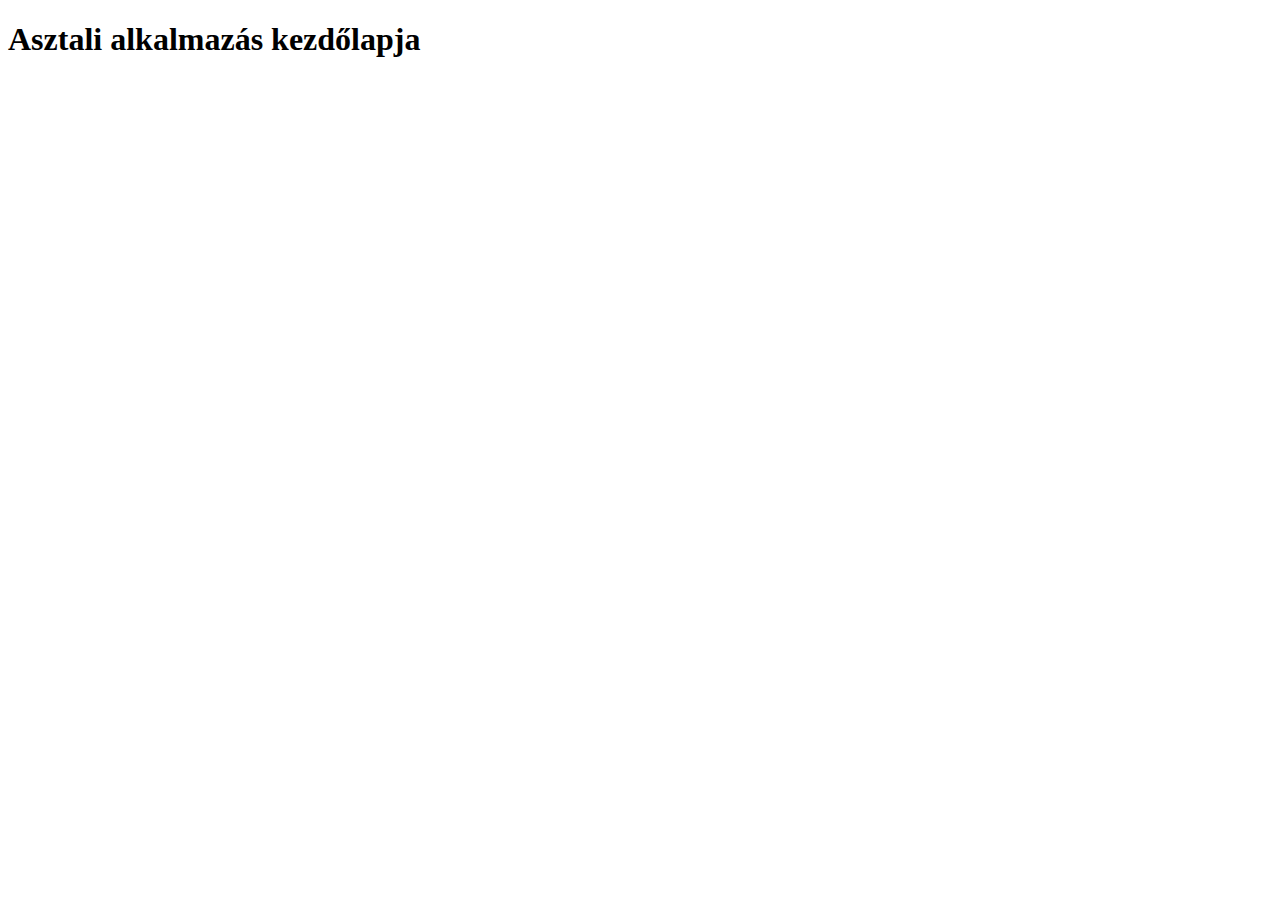
<file: desktop/index.html>
<!DOCTYPE html>
<!--
To change this license header, choose License Headers in Project Properties.
To change this template file, choose Tools | Templates
and open the template in the editor.
-->
<html lang="hu">
    <head>
        <title>Asztali alkalmazás kezdőlapja</title>
        <meta charset="UTF-8">
        <meta name="viewport" content="width=device-width, initial-scale=1.0">
    </head>
    <body>
        <div>
            <h1>Asztali alkalmazás kezdőlapja</h1>
        </div>
    </body>
</html>
</file>
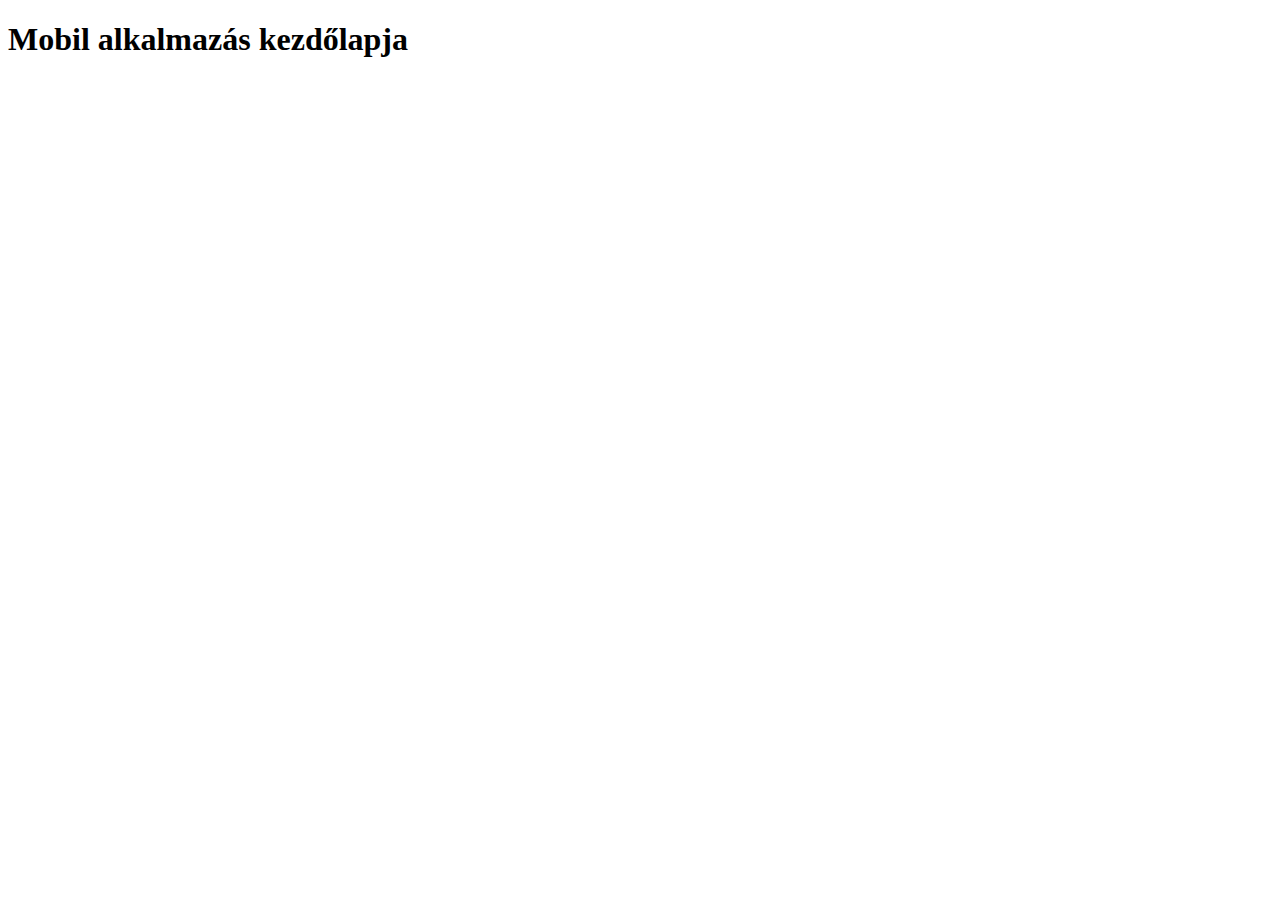
<file: mobil/index.html>
<!DOCTYPE html>
<!--
To change this license header, choose License Headers in Project Properties.
To change this template file, choose Tools | Templates
and open the template in the editor.
-->
<html lang="hu">
    <head>
        <title>Mobil alkalmazás kezdőlapja</title>
        <meta charset="UTF-8">
        <meta name="viewport" content="width=device-width, initial-scale=1.0">
    </head>
    <body>
        <div>
            <h1>Mobil alkalmazás kezdőlapja</h1>
        </div>
    </body>
</html>
</file>
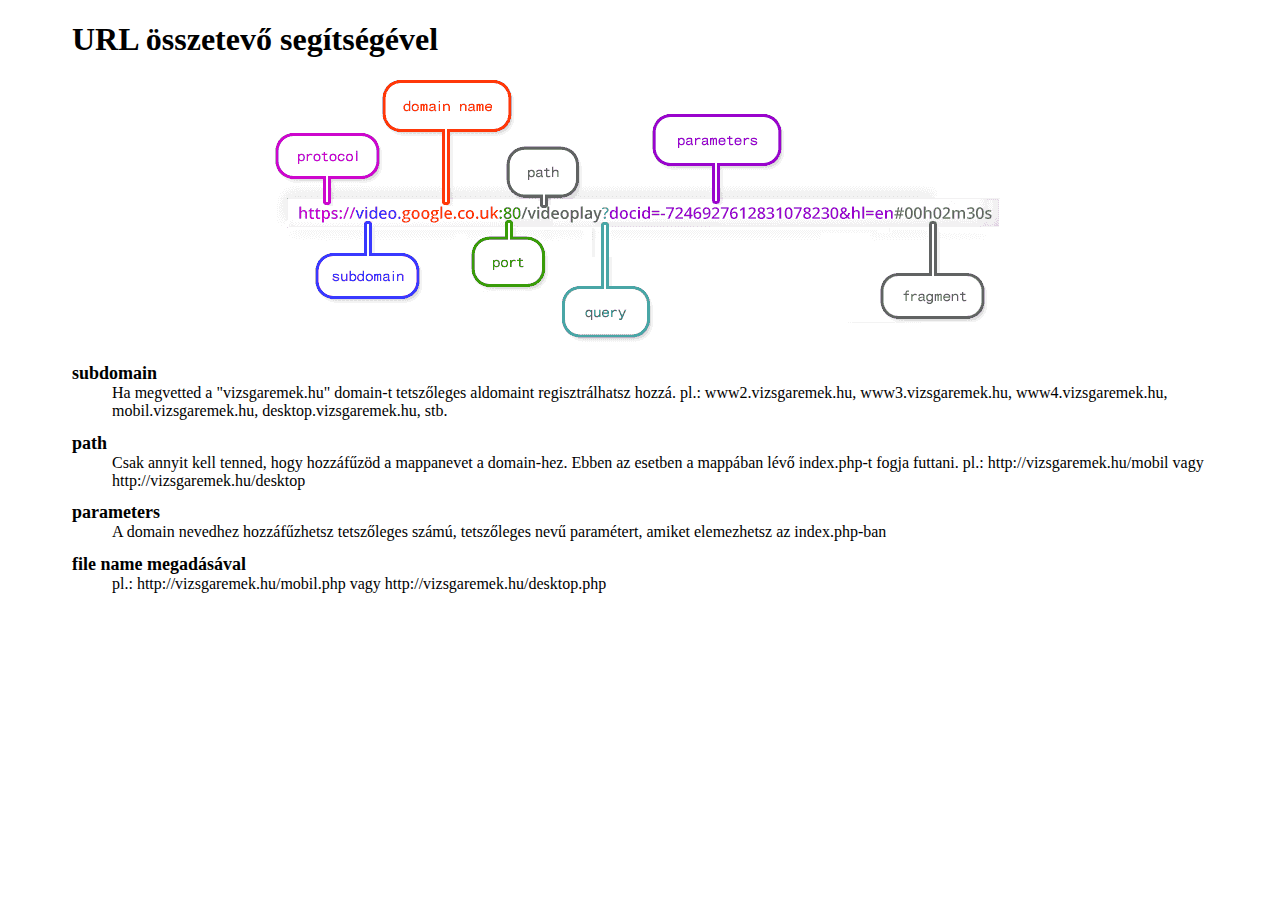
<file: subdomain.html>
<!DOCTYPE html>
<!--
To change this license header, choose License Headers in Project Properties.
To change this template file, choose Tools | Templates
and open the template in the editor.
-->
<html lang="hu">
    <head>
        <title>URL összetevő segítségével</title>
        <meta charset="UTF-8">
        <meta name="viewport" content="width=device-width, initial-scale=1.0">
        <style>
            #sheet {
                margin: 1vw 5vw;
            }
            dt {
                margin-top: 1vw;
                font-weight: bold;
                font-size: large;
            }
        </style>
    </head>
    <body>
        <div id="sheet">
            <h1>URL összetevő segítségével</h1>
            <div style="text-align: center;">
                <img src="images/complex_url.svg" title="complex url" alt="complex url" />

            </div>
            <dl>
                <dt>subdomain</dt>
                <dd>Ha megvetted a "vizsgaremek.hu" domain-t tetszőleges aldomaint regisztrálhatsz hozzá. pl.: www2.vizsgaremek.hu, www3.vizsgaremek.hu, www4.vizsgaremek.hu, mobil.vizsgaremek.hu, desktop.vizsgaremek.hu, stb. </dd>
                <dt>path</dt>
                <dd>Csak annyit kell tenned, hogy hozzáfűzöd a mappanevet a domain-hez. Ebben az esetben a mappában lévő index.php-t fogja futtani. pl.:  http://vizsgaremek.hu/mobil vagy http://vizsgaremek.hu/desktop</dd>
                <dt>parameters</dt>
                <dd>A domain nevedhez hozzáfűzhetsz tetszőleges számú, tetszőleges nevű paramétert, amiket elemezhetsz az index.php-ban</dd>
                <dt>file name megadásával</dt>
                <dd>pl.: http://vizsgaremek.hu/mobil.php vagy http://vizsgaremek.hu/desktop.php</dd>
            </dl>
        </div>
        <div>
            
        </div>
    </body>
</html>
</file>
